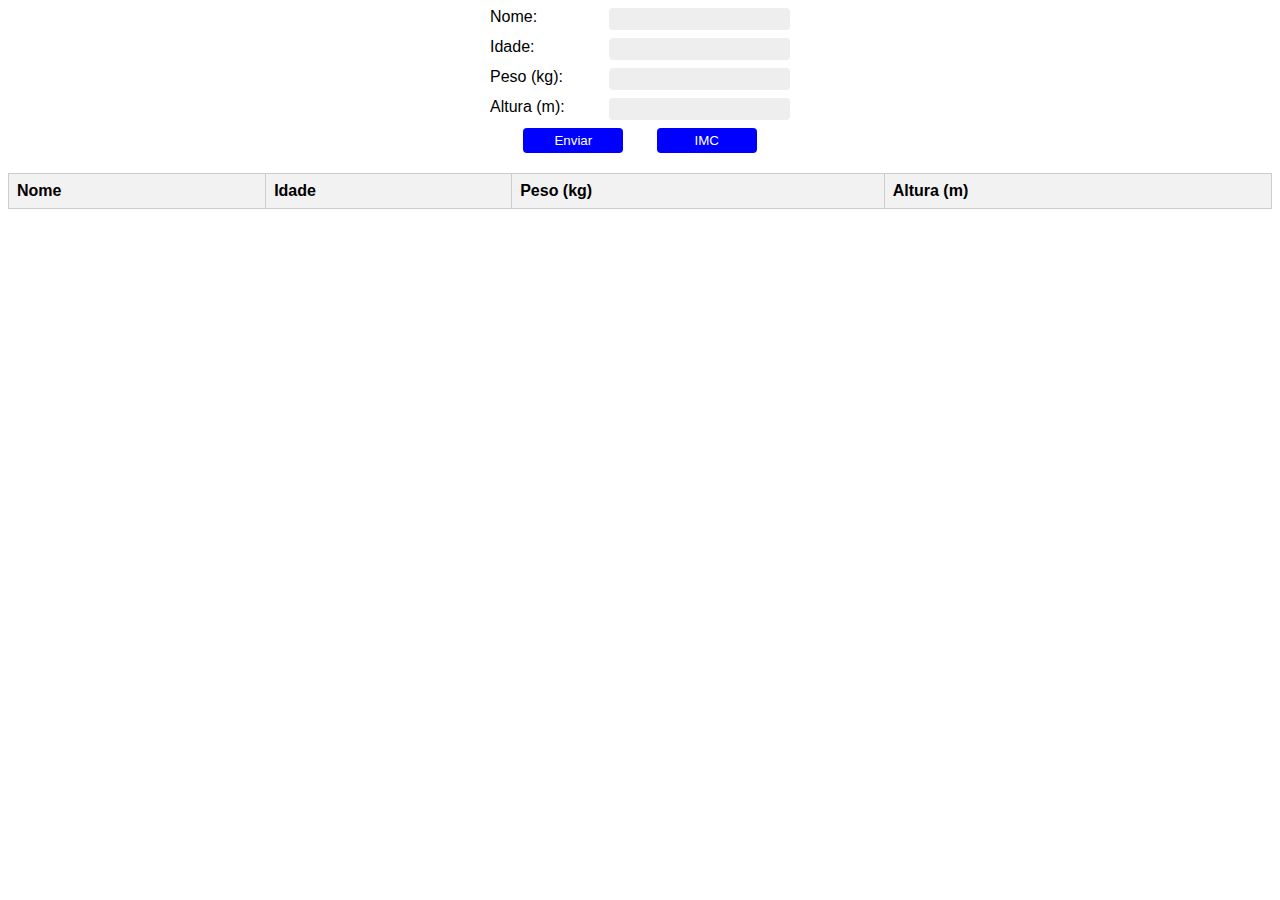
<file: logpaem-main/index.html>
<!DOCTYPE html>
<html lang="en">
<head>
    <meta charset="UTF-8">
    <meta name="viewport" content="width=device-width, initial-scale=1.0">
    <title>Formulário e Tabela</title>
    <style>
        body {
            font-family: Arial, sans-serif;
        }
        form {
            max-width: 300px;
            margin: 0 auto;
        }
        table {
            width: 100%;
            border-collapse: collapse;
            margin-top: 20px;
        }
        table, th, td {
            border: 1px solid #ccc;
        }
        th, td {
            padding: 8px;
            text-align: left;
        }
        th {
            background-color: #f2f2f2;
        }
        .campos {
            border: none;
            height: 20px;
            background-color: #EEEEEE;
            border-radius: 4px; 
        }
        #formulario > span {
            display: flex;
            justify-content: space-between;
            margin-top: 0.5rem;
            margin-bottom: 0.5rem;
        }
        .button-row > input {
            width: 100px;
            height: 25px;
            border: none;
            border-radius: 4px;
            padding: 5px;
            background-color: blue;
            color: #fff;
        }
        .button-row {
            display: flex;
            justify-content: space-evenly;
        }
    </style>
</head>
<body>
    <form id="formulario">
        <span>
            <label for="nome">Nome:</label>
            <input type="text" id="nome" class="campos" required>
        </span>
        <span> 
            <label for="idade">Idade:</label>
            <input type="number" id="idade" class="campos" required>
        </span>
        <span>
            <label for="peso">Peso (kg):</label>
            <input type="number" id="peso" step="0.01" class="campos" required> 
        </span>
        <span>
            <label for="altura">Altura (m):</label>
            <input type="number" id="altura" step="0.01" class="campos" required>  
        </span>

        <div class="button-row">
            <input type="button" value="Enviar" onclick="adicionarLinha()">
            <input type="button" value="IMC" onclick="calculateIMC()">
        </div>
    </form>

    <table id="tabela">
        <thead>
            <tr id="camposTabela">
                <th>Nome</th>
                <th>Idade</th>
                <th>Peso (kg)</th>
                <th>Altura (m)</th>
            </tr>
        </thead>
        <tbody id="corpo-tabela">
        </tbody>
    </table>

    <script>
        var nome, idade, peso, altura;
        function adicionarLinha() {
            nome = document.getElementById('nome').value;
            idade = document.getElementById('idade').value;
            peso = document.getElementById('peso').value;
            altura = document.getElementById('altura').value;

            const tabela = document.getElementById('corpo-tabela');
            const novaLinha = tabela.insertRow();
            novaLinha.classList.add("content-row");
            const celulaNome = novaLinha.insertCell(0);
            const celulaIdade = novaLinha.insertCell(1);
            const celulaPeso = novaLinha.insertCell(2);
            const celulaAltura = novaLinha.insertCell(3);

            celulaNome.innerHTML = nome;
            celulaIdade.innerHTML = idade;
            celulaPeso.innerHTML = peso;
            celulaAltura.innerHTML = altura;

            // Limpa os campos do formulário após adicionar à tabela
            document.getElementById('nome').value = '';
            document.getElementById('idade').value = '';
            document.getElementById('peso').value = '';
            document.getElementById('altura').value = '';
        }
        function calculateIMC() {
            createIfNotExists();
            iterateColumn();
        }
        function createIfNotExists() {
            numElements = document.getElementsByClassName('imc-header').length
            if (numElements == 0) {
                let tableHead = document.getElementById('camposTabela')
                let th = document.createElement('th')
                th.classList.add("imc-header");
                th.innerHTML = 'IMC'
                let newCell = tableHead.appendChild(th)
            }
        }
        function iterateColumn() {
            let rows = document.getElementsByClassName('content-row')
            for (let rowId = 0; rowId < rows.length; rowId++) {
                const row = rows[rowId];
                let imcRow = document.getElementById('imc-' + rowId)
                if (imcRow == null) {
                    let cell = row.insertCell(4)
                    cell.setAttribute("id", "imc-" + rowId)
                    cell.innerHTML = getIMC(altura, peso)
                }
            }
        }
        function getIMC(altura, peso) {
            console.log(altura, peso)
            return peso / Math.pow(altura, 2)
        }
    </script>
</body>
</html>
</file>
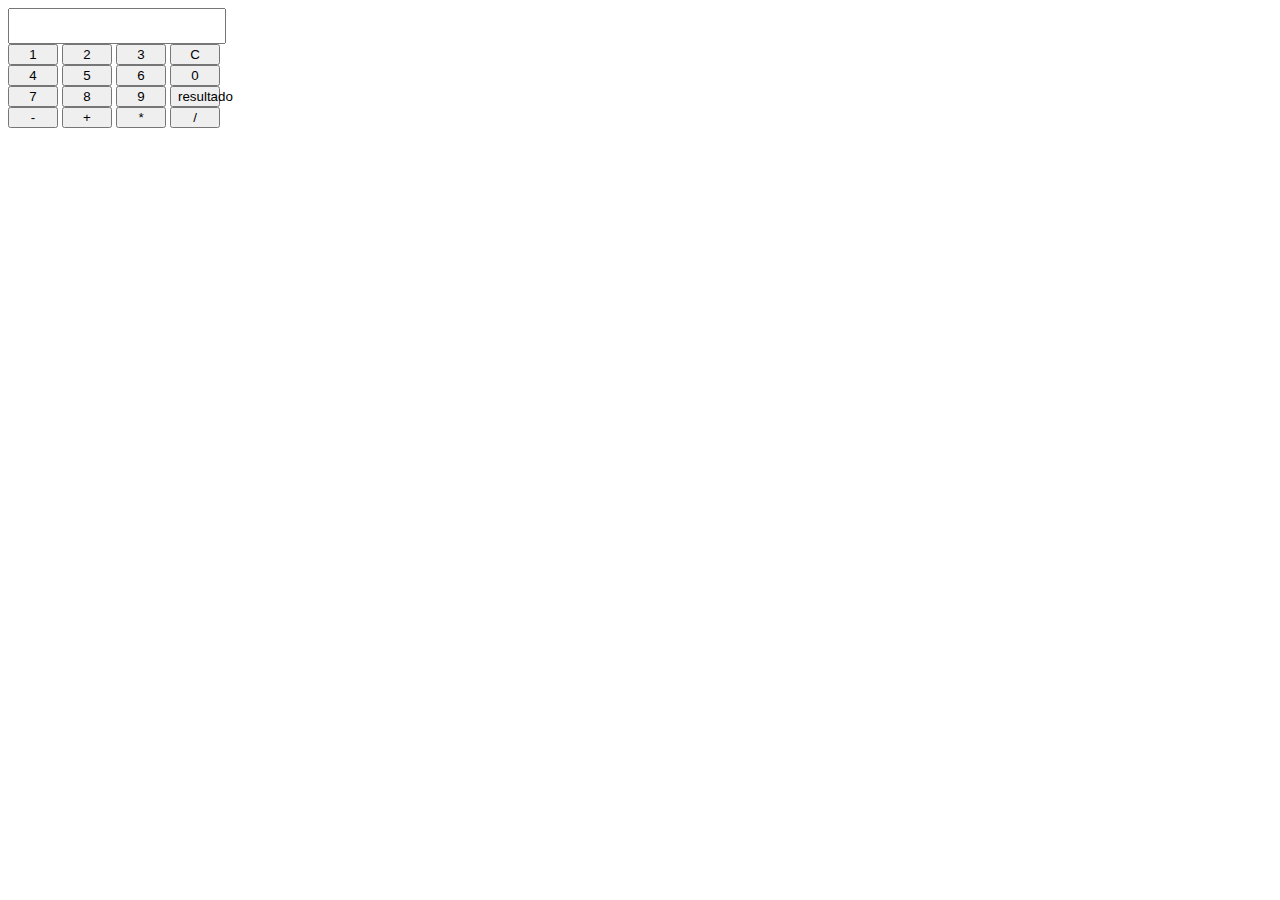
<file: logpaem-main/logpaem-main/projetos/calculadora.html>
<!DOCTYPE html>
<html lang="en">
<head>
    <meta charset="UTF-8">
    <meta name="viewport" content="width=device-width, initial-scale=1.0">
    <title>Document</title>
    <script src="calculadora.js"></script>
    <link href="calculadora.css" rel="stylesheet">
</head>
<body>
    <input type="text" id="texto" readonly> 
    <div class="1">
      
    <button  onclick="passo1()">1</button>
    <button onclick="passo2()">2</button>
    <button onclick="passo3()">3</button>
    <button onclick="apagar()">C</button>
</div>
<div class="1">
    <button onclick="passo4()">4</button>
    <button onclick="passo5()">5</button>
    <button onclick="passo6()">6</button>
    <button  onclick="passo0()">0</button>
</div>
<div class="1">
    <button onclick="passo7()">7</button>
    <button onclick="passo8()">8</button>
    <button onclick="passo9()">9</button>
    <button onclick="resultado()">resultado</button>
</div>
    <button onclick="segundo(); desisao = 1">-</button>
    <button onclick="segundo(); desisao = 2">+</button>
    <button onclick="segundo(); desisao = 3">*</button>
    <button onclick="segundo(); desisao = 4">/</button>
    
    
</body>
</html>
</file>
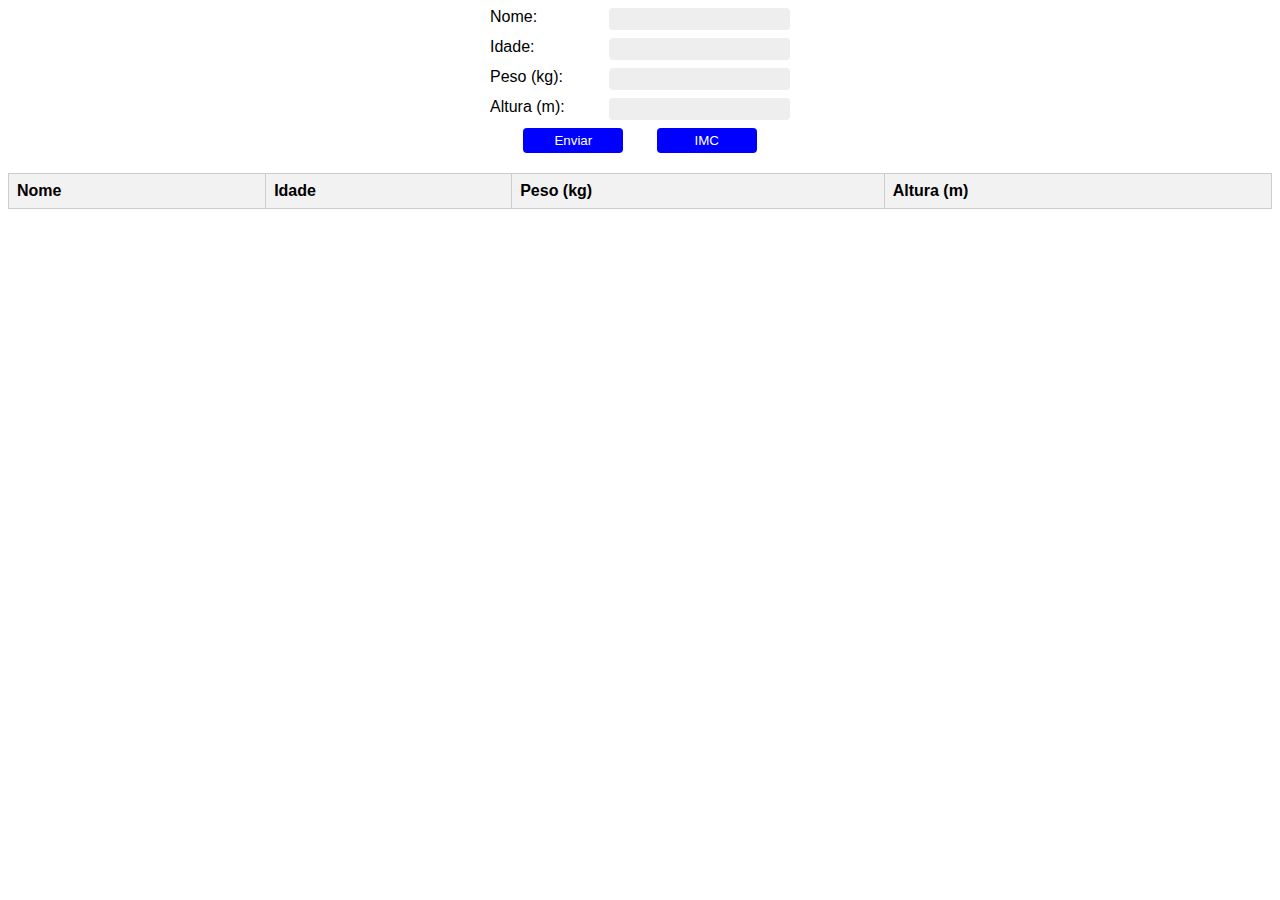
<file: logpaem-main/logpaem-main/projetos/formulario.html>
<!DOCTYPE html>
<html lang="en">
<head>
    <meta charset="UTF-8">
    <meta name="viewport" content="width=device-width, initial-scale=1.0">
    <title>Formulário e Tabela</title>
    <style>
        body {
            font-family: Arial, sans-serif;
        }
        form {
            max-width: 300px;
            margin: 0 auto;
        }
        table {
            width: 100%;
            border-collapse: collapse;
            margin-top: 20px;
        }
        table, th, td {
            border: 1px solid #ccc;
        }
        th, td {
            padding: 8px;
            text-align: left;
        }
        th {
            background-color: #f2f2f2;
        }
        .campos {
            border: none;
            height: 20px;
            background-color: #EEEEEE;
            border-radius: 4px; 
        }
        #formulario > span {
            display: flex;
            justify-content: space-between;
            margin-top: 0.5rem;
            margin-bottom: 0.5rem;
        }
        .button-row > input {
            width: 100px;
            height: 25px;
            border: none;
            border-radius: 4px;
            padding: 5px;
            background-color: blue;
            color: #fff;
        }
        .button-row {
            display: flex;
            justify-content: space-evenly;
        }
    </style>
</head>
<body>
    <form id="formulario">
        <span>
            <label for="nome">Nome:</label>
            <input type="text" id="nome" class="campos" required>
        </span>
        <span> 
            <label for="idade">Idade:</label>
            <input type="number" id="idade" class="campos" required>
        </span>
        <span>
            <label for="peso">Peso (kg):</label>
            <input type="number" id="peso" step="0.01" class="campos" required> 
        </span>
        <span>
            <label for="altura">Altura (m):</label>
            <input type="number" id="altura" step="0.01" class="campos" required>  
        </span>

        <div class="button-row">
            <input type="button" value="Enviar" onclick="adicionarLinha()">
            <input type="button" value="IMC" onclick="calculateIMC()">
        </div>
    </form>

    <table id="tabela">
        <thead>
            <tr id="camposTabela">
                <th>Nome</th>
                <th>Idade</th>
                <th>Peso (kg)</th>
                <th>Altura (m)</th>
            </tr>
        </thead>
        <tbody id="corpo-tabela">
        </tbody>
    </table>

    <script>
        var nome, idade, peso, altura;
        function adicionarLinha() {
            nome = document.getElementById('nome').value;
            idade = document.getElementById('idade').value;
            peso = document.getElementById('peso').value;
            altura = document.getElementById('altura').value;

            const tabela = document.getElementById('corpo-tabela');
            const novaLinha = tabela.insertRow();
            novaLinha.classList.add("content-row");
            const celulaNome = novaLinha.insertCell(0);
            const celulaIdade = novaLinha.insertCell(1);
            const celulaPeso = novaLinha.insertCell(2);
            const celulaAltura = novaLinha.insertCell(3);

            celulaNome.innerHTML = nome;
            celulaIdade.innerHTML = idade;
            celulaPeso.innerHTML = peso;
            celulaAltura.innerHTML = altura;

            // Limpa os campos do formulário após adicionar à tabela
            document.getElementById('nome').value = '';
            document.getElementById('idade').value = '';
            document.getElementById('peso').value = '';
            document.getElementById('altura').value = '';
        }
        function calculateIMC() {
            createIfNotExists();
            iterateColumn();
        }
        function createIfNotExists() {
            numElements = document.getElementsByClassName('imc-header').length
            if (numElements == 0) {
                let tableHead = document.getElementById('camposTabela')
                let th = document.createElement('th')
                th.classList.add("imc-header");
                th.innerHTML = 'IMC'
                let newCell = tableHead.appendChild(th)
            }
        }
        function iterateColumn() {
            let rows = document.getElementsByClassName('content-row')
            for (let rowId = 0; rowId < rows.length; rowId++) {
                const row = rows[rowId];
                let imcRow = document.getElementById('imc-' + rowId)
                if (imcRow == null) {
                    let cell = row.insertCell(4)
                    cell.setAttribute("id", "imc-" + rowId)
                    cell.innerHTML = getIMC(altura, peso)
                }
            }
        }
        function getIMC(altura, peso) {
            console.log(altura, peso)
            return peso / Math.pow(altura, 2)
        }
    </script>
</body>
</html>
</file>
<file: logpaem-main/logpaem-main/projetos/calculadora.css>
button{
    width: 50px;
}
input{
    width: 210px;
    height: 30px;
}
</file>
